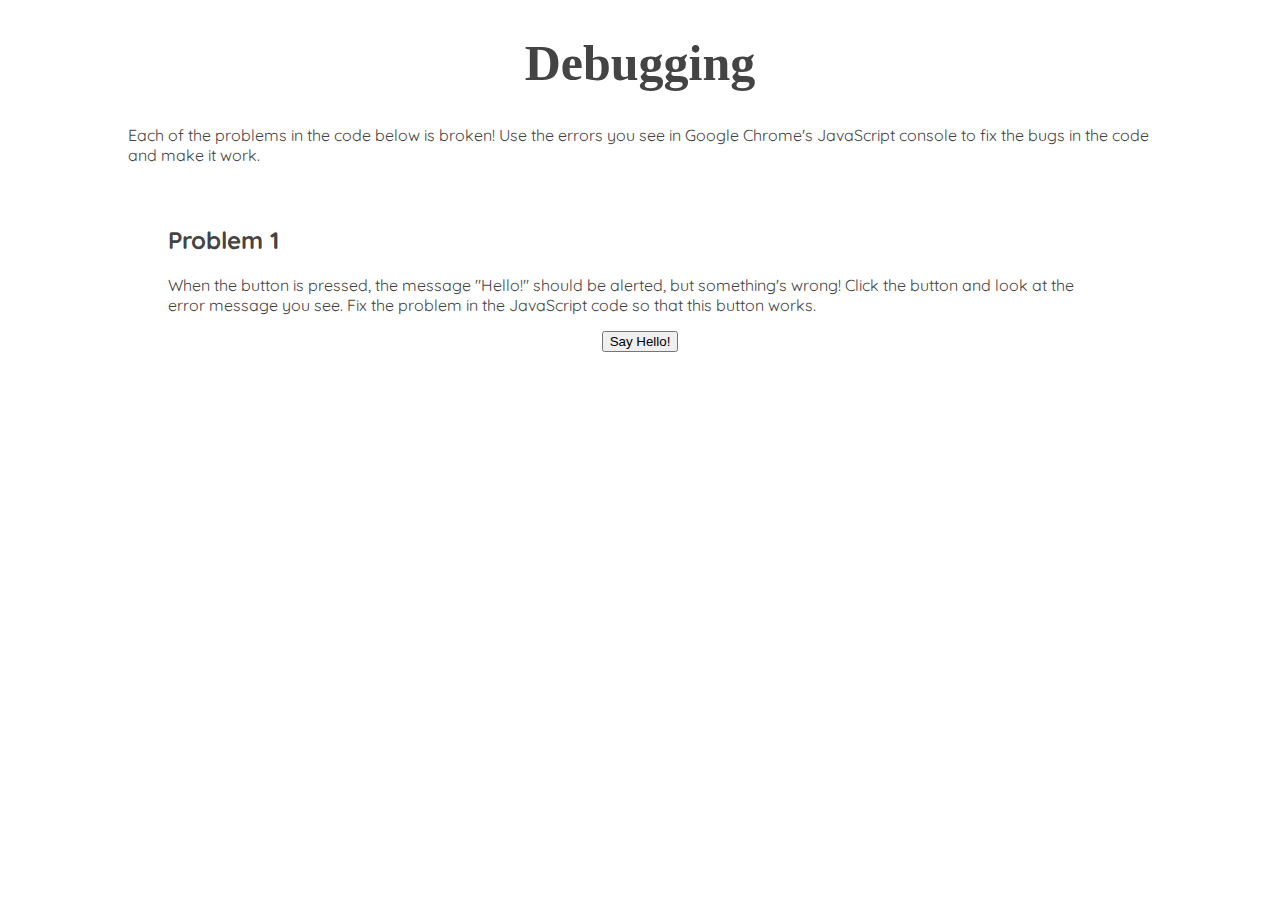
<file: index.html>
<!DOCTYPE html>
<html lang="en">
  <head>
    <meta charset="utf-8">
    <link rel="stylesheet" href="style.css">
  </head>
  <body>
    <h1>Debugging</h1>
    <p>Each of the problems in the code below is broken! Use the errors you see in Google Chrome's JavaScript console to fix the bugs in the code and make it work.</p>
    <div>
        <h2>Problem 1</h2>
        <p>When the button is pressed, the message "Hello!" should be alerted, but something's wrong! Click the button and look at the error message you see. Fix the problem in the JavaScript code so that this button works.</p>
        <button onclick="sayHello()">Say Hello!</button>
    </div>
    
    <script src="debugging.js"></script>
  </body>
</html>
</file>
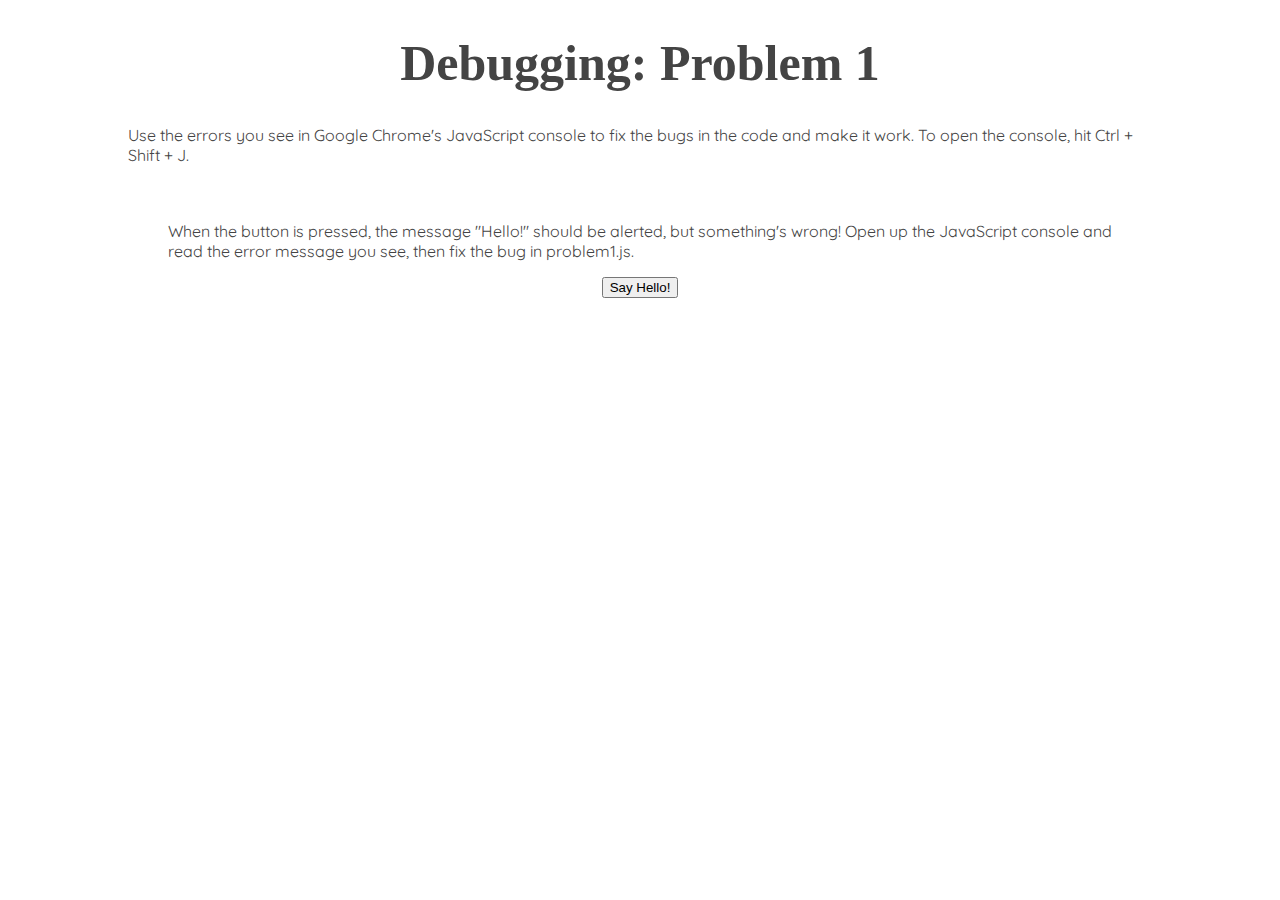
<file: problem1.html>
<!DOCTYPE html>
<html lang="en">
  <head>
    <meta charset="utf-8">
    <link rel="stylesheet" href="style.css">
  </head>
  <body>
    <h1>Debugging: Problem 1</h1>
    <p>Use the errors you see in Google Chrome's JavaScript console to fix the bugs in the code and make it work. To open the console, hit Ctrl + Shift + J.</p>
    <div>
        <p>When the button is pressed, the message "Hello!" should be alerted, but something's wrong! Open up the JavaScript console and read the error message you see, then fix the bug in problem1.js.</p>
        <button onclick="sayHello()" >Say Hello!</button>
    </div>   
    <script src="problem1.js"></script>
  </body>
</html>
</file>
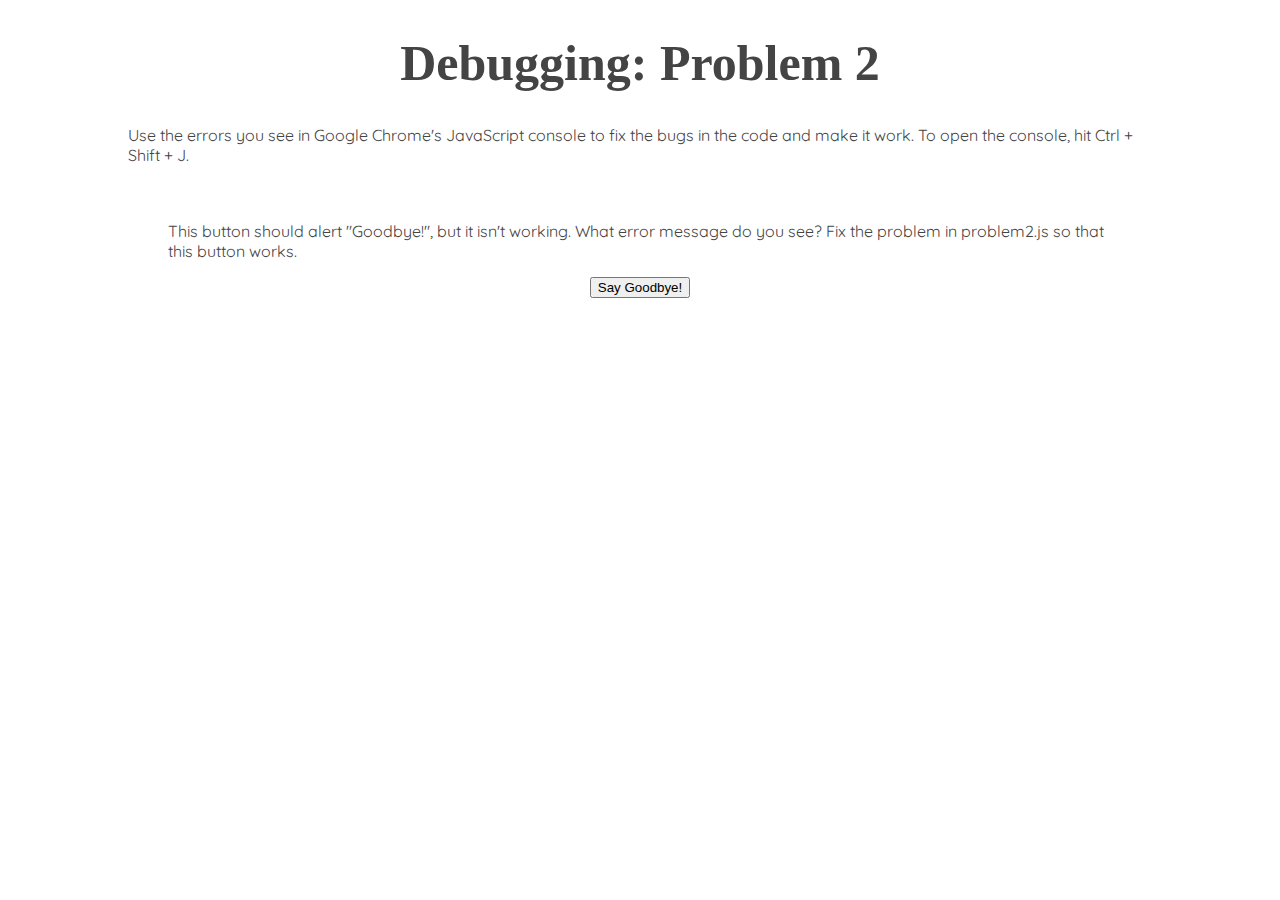
<file: problem2.html>
<!DOCTYPE html>
<html lang="en">
  <head>
    <meta charset="utf-8">
    <link rel="stylesheet" href="style.css">
  </head>
  <body>
    <h1>Debugging: Problem 2</h1>
    <p>Use the errors you see in Google Chrome's JavaScript console to fix the bugs in the code and make it work. To open the console, hit Ctrl + Shift + J.</p>
    <div>
        <p>This button should alert "Goodbye!", but it isn't working. What error message do you see? Fix the problem in problem2.js so that this button works.</p>
        <button onclick="saygoodbye()">Say Goodbye!</button>
    </div>
    <script src="problem2.js"></script>
  </body>
</html>
</file>
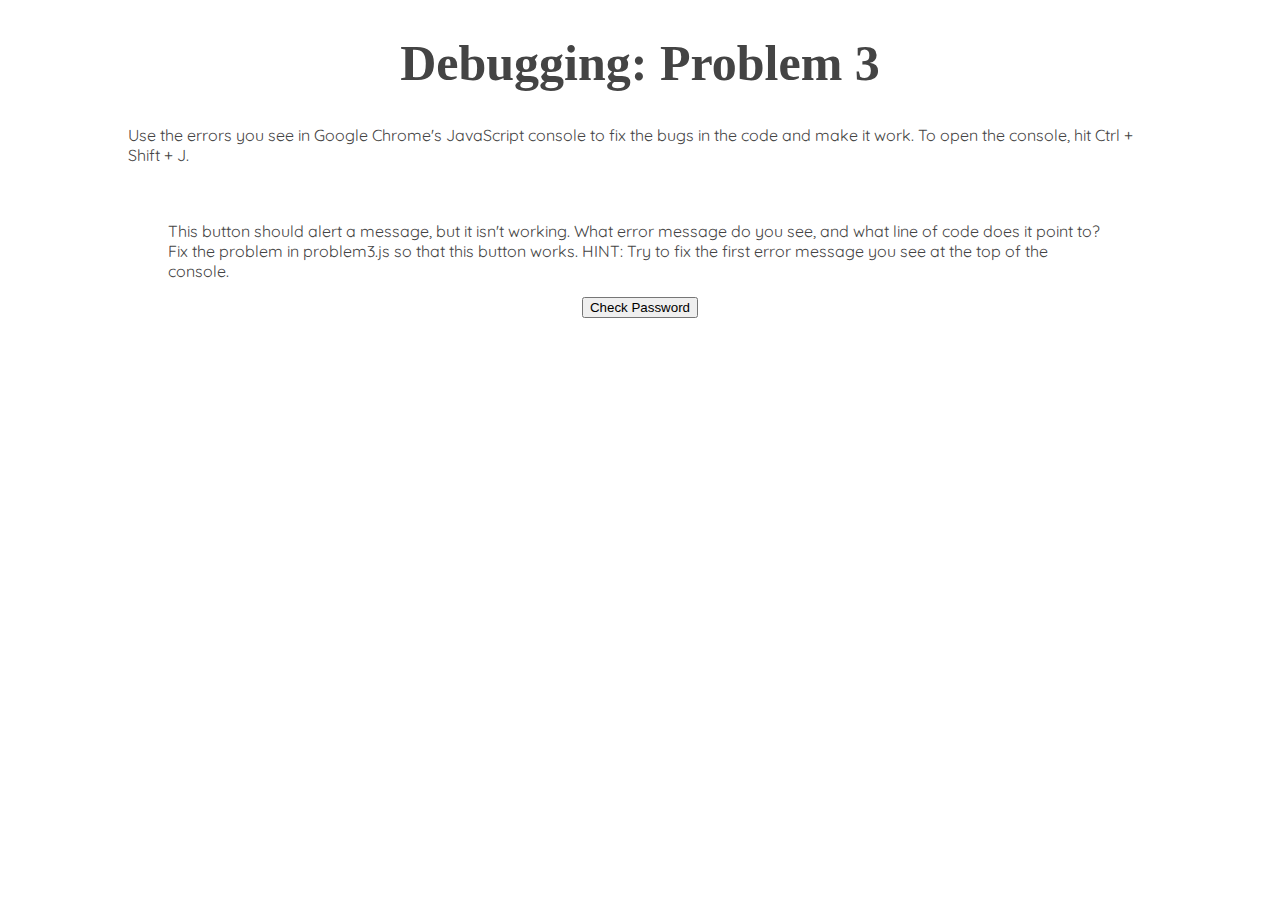
<file: problem3.html>
<!DOCTYPE html>
<html lang="en">
  <head>
    <meta charset="utf-8">
    <link rel="stylesheet" href="style.css">
  </head>
  <body>
    <h1>Debugging: Problem 3</h1>
    <p>Use the errors you see in Google Chrome's JavaScript console to fix the bugs in the code and make it work. To open the console, hit Ctrl + Shift + J.</p>
    <div>
        <p>This button should alert a message, but it isn't working. What error message do you see, and what line of code does it point to? Fix the problem in problem3.js so that this button works. HINT: Try to fix the first error message you see at the top of the console.</p>
        <button onclick="checkPassword()">Check Password</button>
      </div>
    <script src="problem3.js"></script>
  </body>
</html>
</file>
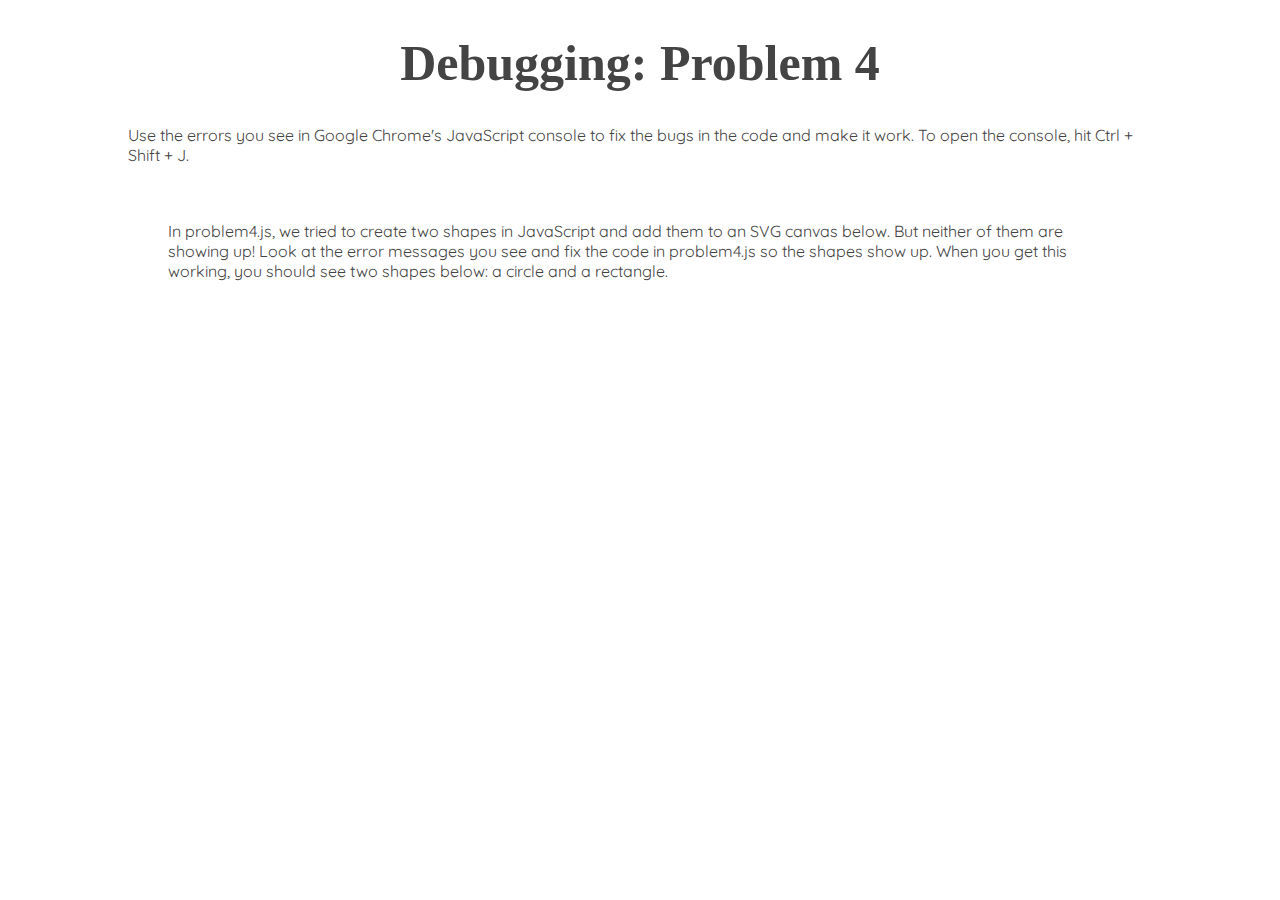
<file: problem4.html>
<!DOCTYPE html>
<html lang="en">
  <head>
    <meta charset="utf-8">
    <link rel="stylesheet" href="style.css">
  </head>
  <body>
    <h1>Debugging: Problem 4</h1>
    <p>Use the errors you see in Google Chrome's JavaScript console to fix the bugs in the code and make it work. To open the console, hit Ctrl + Shift + J.</p>
    <div>
        <p>In problem4.js, we tried to create two shapes in JavaScript and add them to an SVG canvas below. But neither of them are showing up! Look at the error messages you see and fix the code in problem4.js so the shapes show up. When you get this working, you should see two shapes below: a circle and a rectangle.</p>
        <svg id="problem-four-canvas">
        </svg>
    </div>
    <script src="problem4.js"></script>
  </body>
</html>
</file>
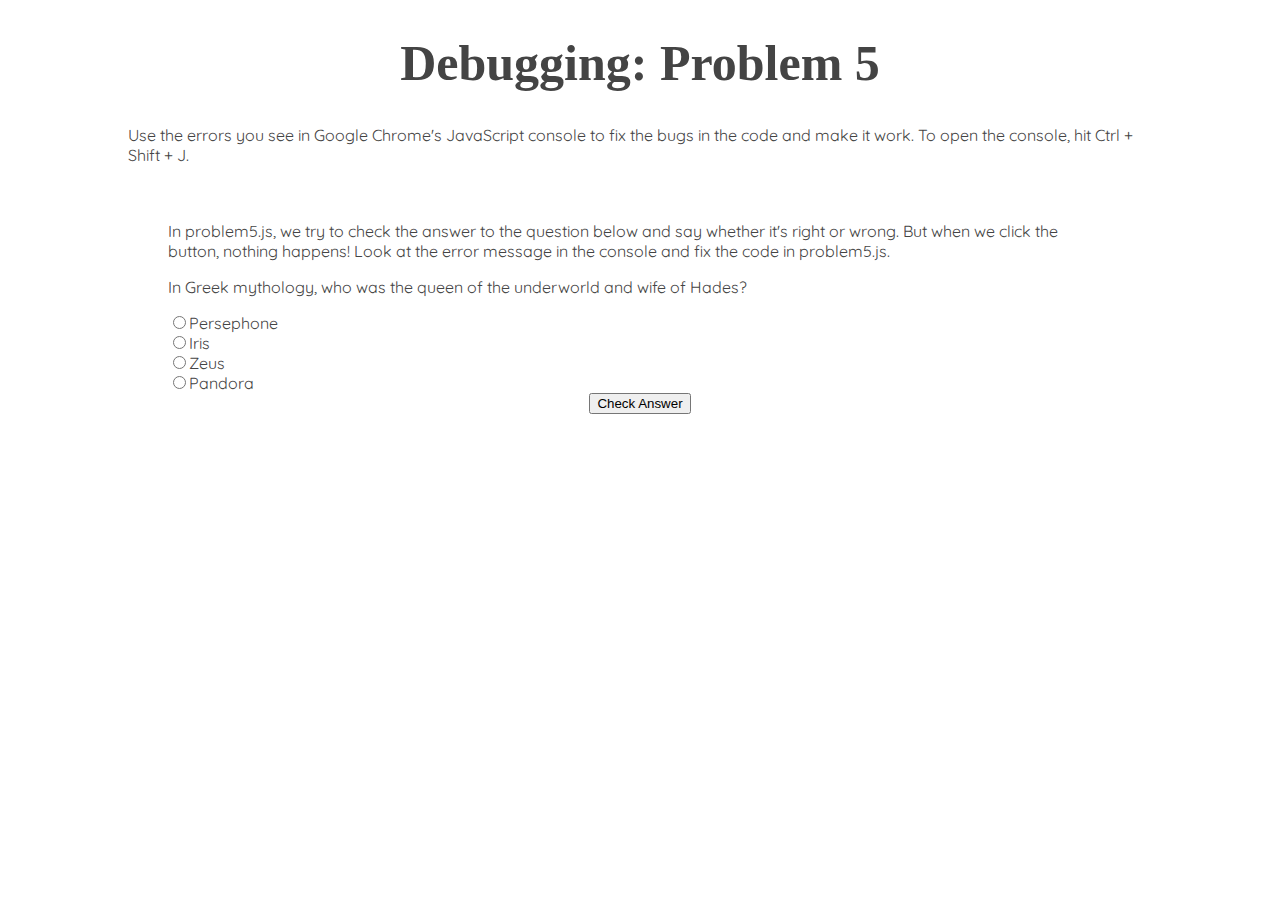
<file: problem5.html>
<!DOCTYPE html>
<html lang="en">
  <head>
    <meta charset="utf-8">
    <link rel="stylesheet" href="style.css">
  </head>
  <body>
    <h1>Debugging: Problem 5</h1>
    <p>Use the errors you see in Google Chrome's JavaScript console to fix the bugs in the code and make it work. To open the console, hit Ctrl + Shift + J.</p>
    <div>
        <p>In problem5.js, we try to check the answer to the question below and say whether it's right or wrong. But when we click the button, nothing happens! Look at the error message in the console and fix the code in problem5.js.</p>
        <p>In Greek mythology, who was the queen of the underworld and wife of Hades?</p>
        <input type="radio" name="mythology" value="persephone">Persephone<br>
        <input type="radio" name="mythology" value="iris">Iris<br>
        <input type="radio" name="mythology" value="zeus">Zeus<br>
        <input type="radio" name="mythology" value="pandora">Pandora<br>
        <button onclick="checkAnswer()">Check Answer</button>
    </div>
    <script src="problem5.js"></script>
  </body>
</html>
</file>
<file: style.css>
@import url('https://fonts.googleapis.com/css?family=Permanent+Marker|Quicksand');

body {
    background: url("http://www.pixeden.com/images/stories/blog/wallpapers/1212/1920x1200.jpg");
    color: #444444;
    font-family: 'Quicksand';
    width: 80%;
    margin: auto;
}

h1, h3 {
    font-family: 'Permanent Marker';
}

h1 {
    font-size: 50px;
    text-align: center;
}

div {
    background-color: rgba(255, 255, 255, 0.4);
    padding: 20px;
    margin: 20px;
}

button, svg {
    display: block;
    margin: auto;
}
</file>
